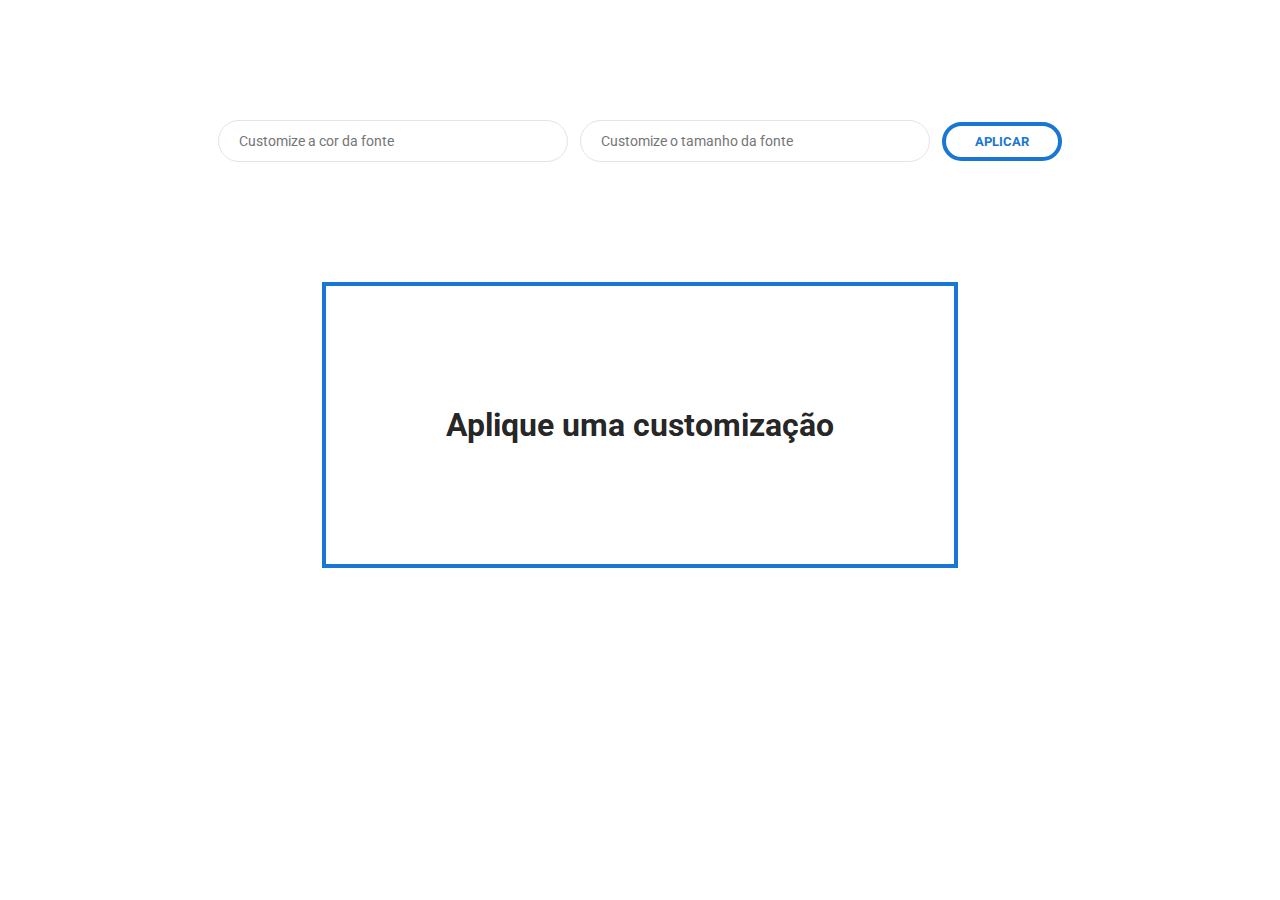
<file: PageStyleConfiguration/index.html>
<!DOCTYPE html>
<html lang="en">
<head>
  <meta charset="UTF-8">
  <meta name="viewport" content="width=device-width, initial-scale=1.0">

  <link rel="stylesheet" href="style/main.css">
  <link href="https://fonts.googleapis.com/css2?family=Roboto:wght@400;700&display=swap" rel="stylesheet"> 

  <title>Page Style Configuration</title>
</head>
<body>
  <form class="form__customize">
    <input class="form__customize--input" id="color" type="text" placeholder="Customize a cor da fonte" />
    <input class="form__customize--input" id="font" type="text" placeholder="Customize o tamanho da fonte" />
    <button type="button" class="form__customize--button" onclick="applyStyles()">Aplicar</button>
  </form>
  <main class="main__content">
    <h1 class="main__content--title">Aplique uma customização</h1>
  </main>
  <script src="./js/index.js"></script>
</body>
</html>
</file>
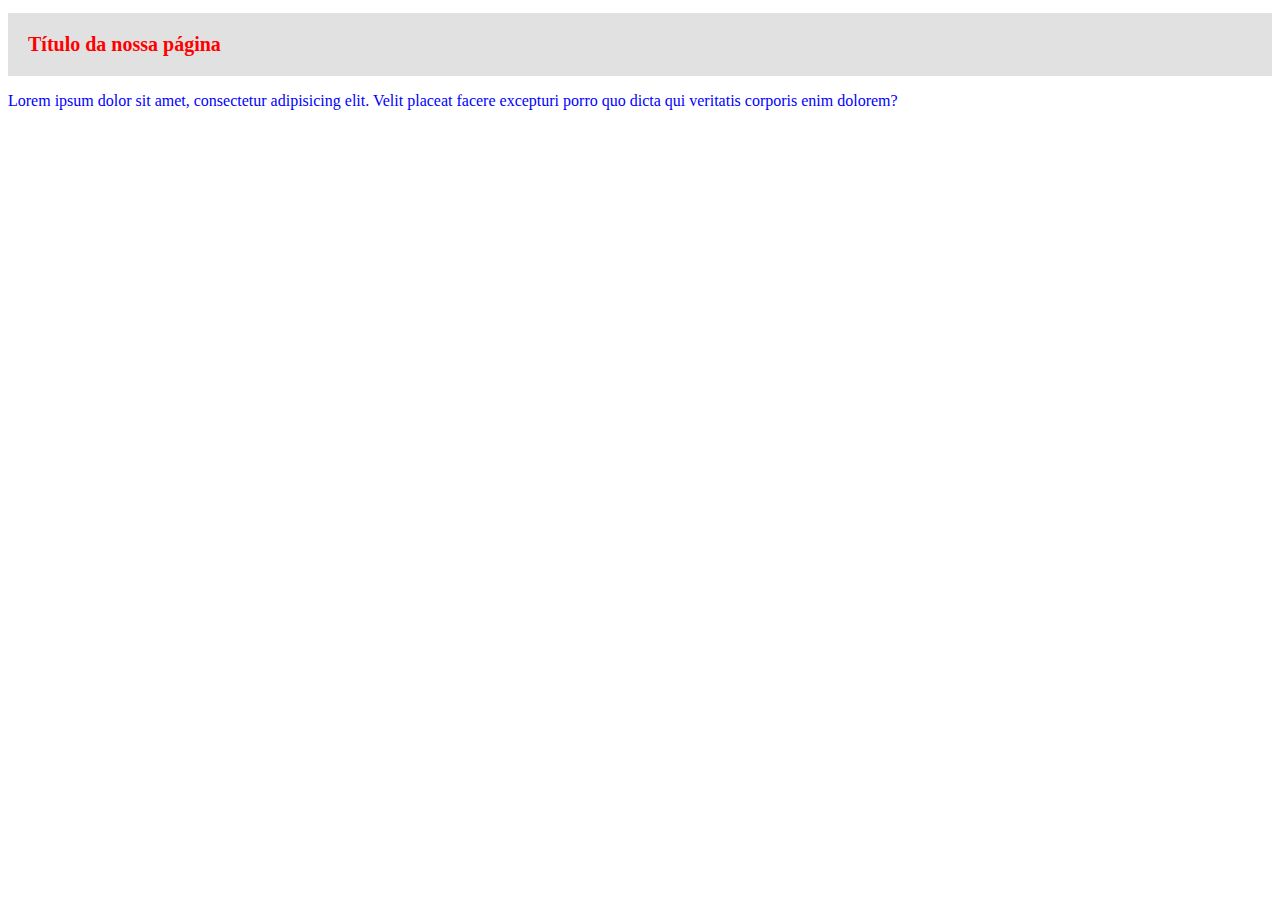
<file: cssDataLake.html>
<!DOCTYPE html>
<html lang="pt-br">

<head>
  <meta charset="UTF-8">
  <title>Data Lake CSS</title>

  <!-- ? Os estilos da página podem ser definidos dentro da tag <style> ou em um arquivo separado e refenciado utilizando a tag <link> -->
  <style>
    p {
      color: blue;
    }

    /* Referenciamos uma classe para estilização atraves do "." */
    .tituloClasse {
      font-size: 20px;
      color: red;
    }

    /* Referenciamos um id para estilização atraves do "#" */
    #tituloId {
      background-color: #e1e1e1;
      padding: 20px;
    }
  </style>
</head>

<body>
  <!-- ! IDs são unicos, ou seja, não podemos repeti-los nas tags -->
  <!-- ? Classes podem ser repetidas e são comumente mais utilizadas como referencia para estilização  -->
  <h1 class="tituloClasse" id="tituloId">Título da nossa página</h1>

  <p>Lorem ipsum dolor sit amet, consectetur adipisicing elit. Velit placeat facere excepturi porro quo dicta qui
    veritatis corporis enim dolorem?</p>

  <!-- TODO: Estudar sobre propriedades CSS e estilizações no geral (link no slide) -->
</body>

</html>
</file>
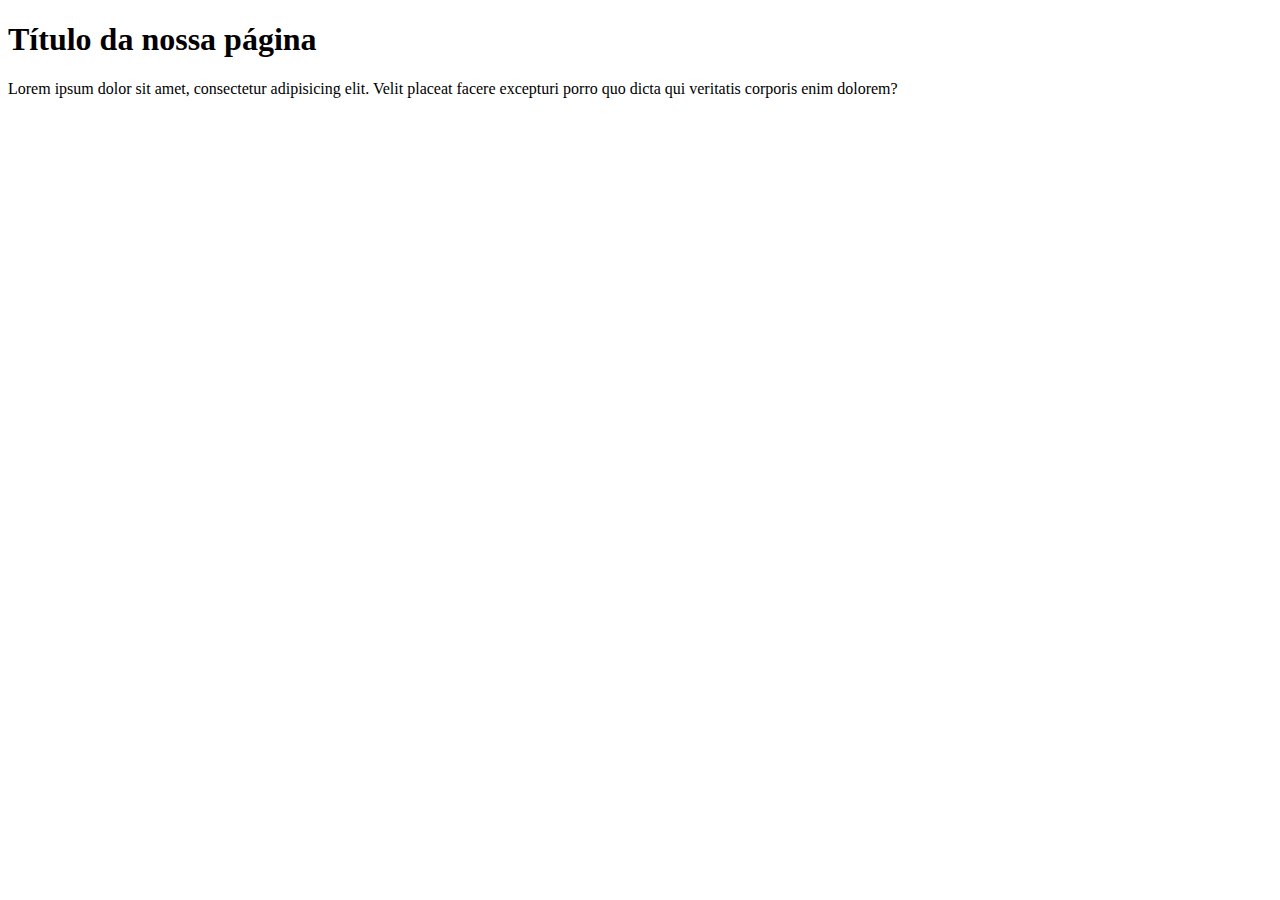
<file: htmlDataLake.html>
<!DOCTYPE html> <!-- ? O Doctype avisa aos browsers, robôs de busca, leitores de tela etc de que tipo de documento eles estão prestes a carregar. -->
<html lang="pt-br"> <!-- ? A tag <html> quer dizer que tudo o que estiver entre as tags é escrito em HTML. -->

<head> <!-- ? Na tag <head> nós indicamos o título do documento e a tabela de caractéres que o browser deve usar para renderizar seu texto. -->
  <meta charset="UTF-8">
  <title>Data Lake HTML</title>
</head>

<body>  <!-- ? É dentro deste elemento que vamos escrever todo o código HTML do resto do site. -->
  <h1>Título da nossa página</h1>
  <p>Lorem ipsum dolor sit amet, consectetur adipisicing elit. Velit placeat facere excepturi porro quo dicta qui
    veritatis corporis enim dolorem?</p>
</body>

  <!-- TODO: Estudar sobre as tags HTML (link no slide) -->
</html>
</file>
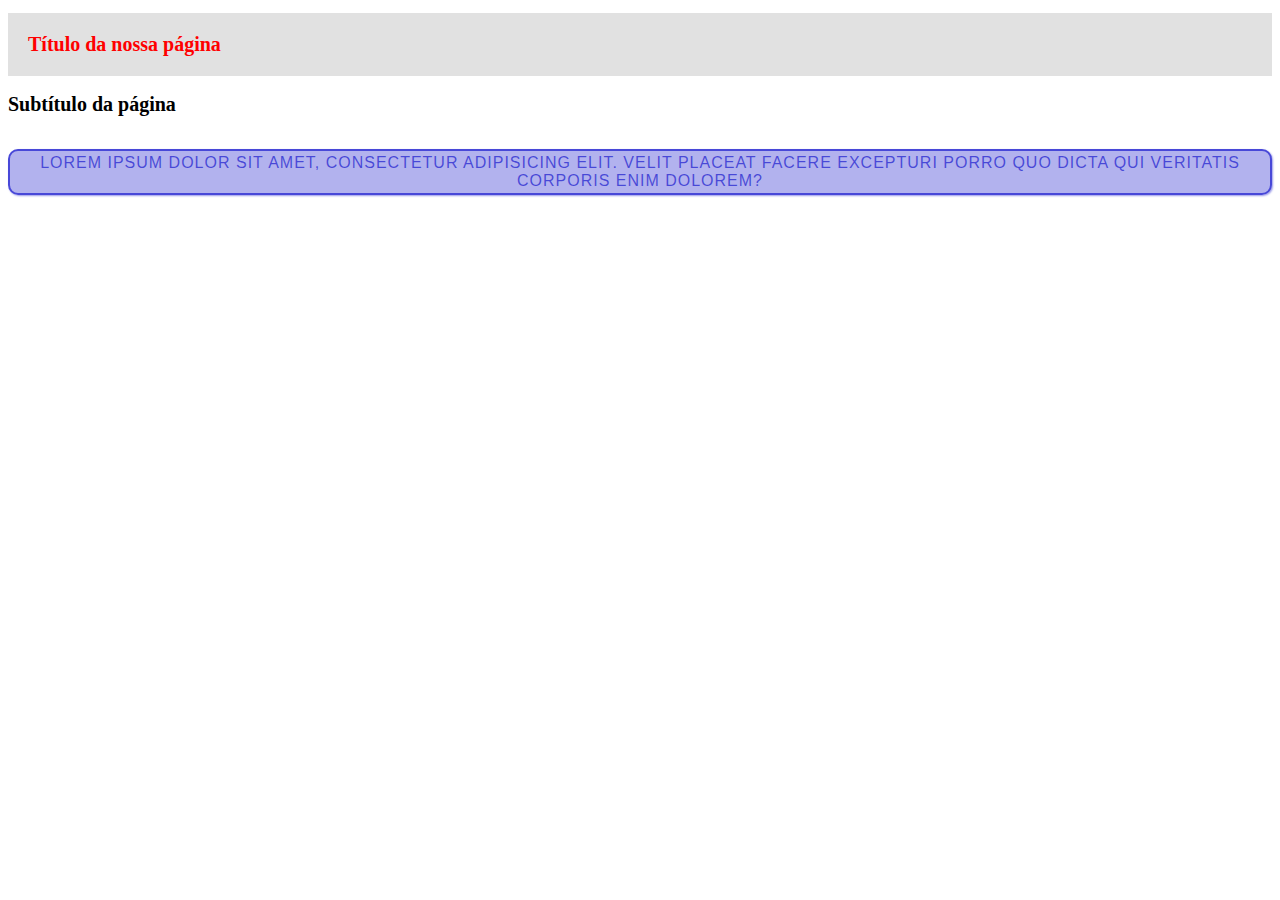
<file: javascriptDataLake/javascriptDataLake01.html>
<!DOCTYPE html>
<html lang="pt-br">

<head>
  <meta charset="UTF-8">
  <meta name="viewport" content="width=device-width, initial-scale=1.0">
  <title>Data Lake JS - 01</title>

  <link rel="stylesheet" href="styles.css"> <!-- ? Aqui referenciamos um arquivo CSS externo -->
</head>

<body>
  <h1 class="tituloClasse" id="tituloId">Título da nossa página</h1>
  <h2 class="tituloClasse">Subtítulo da página</h2>
  <p>Lorem ipsum dolor sit amet, consectetur adipisicing elit. Velit placeat facere excepturi porro quo dicta qui
    veritatis corporis enim dolorem?</p>

  <!-- ? Assim como o CSS, os Scripts podem ser definidos num arquivo externo .js ou dentro da tag <script> -->
  <script>
    // Gravando em variáveis os elementos do HTML por Classe e Id
    const elementoTituloPorClasse = document.getElementsByClassName('tituloClasse');
    console.log('Por classe: ', elementoTituloPorClasse);

    const elementoTituloPorId = document.getElementById('tituloId');
    console.log('Por Id: ', elementoTituloPorId);

    // Estilizando cor da fonte do elemento com Id == 'tituloId'
    elementoTituloPorId.style.color = "red";
  </script>
</body>

</html>
</file>
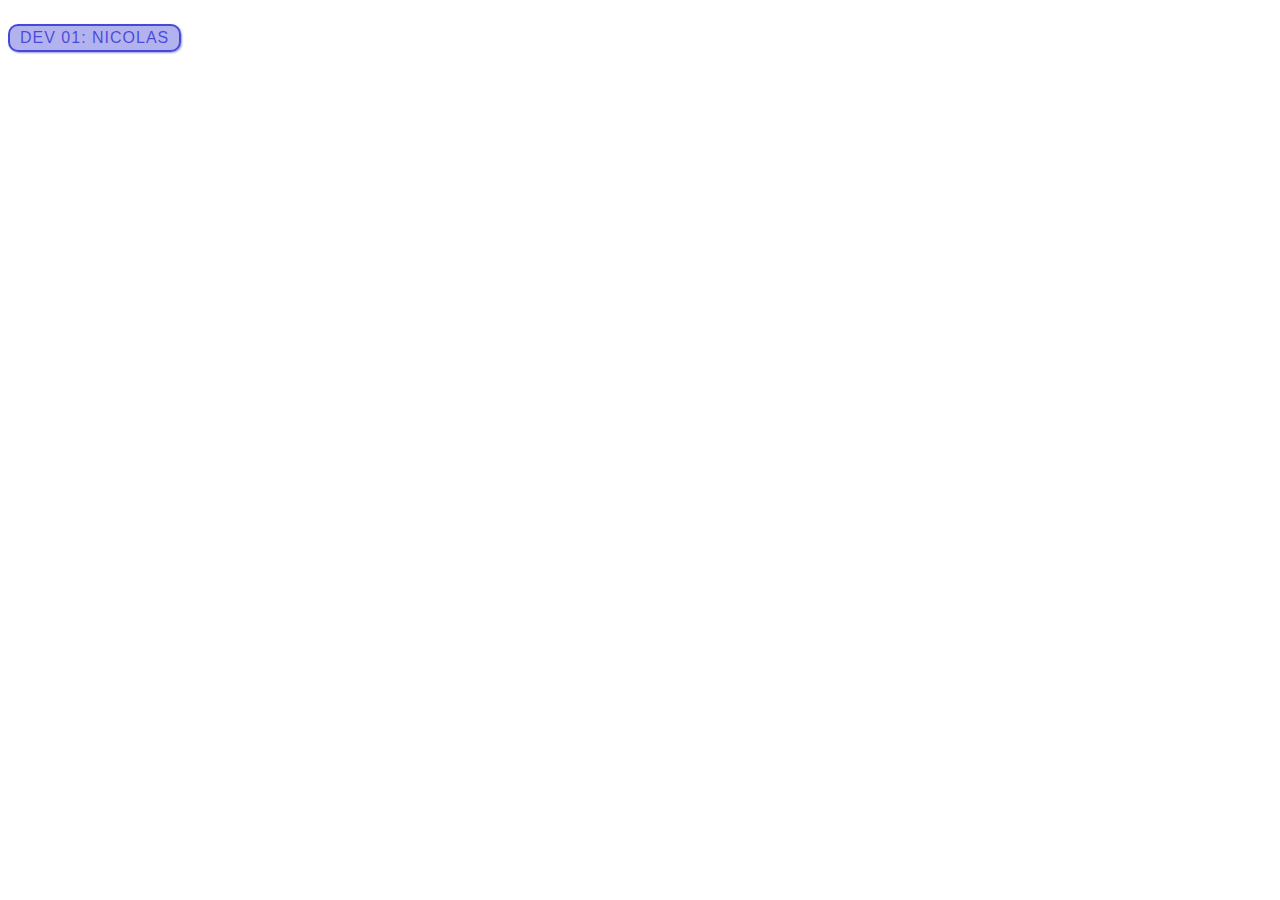
<file: javascriptDataLake/javascriptDataLake02.html>
<!DOCTYPE html>
<html lang="pt-br">

<head>
  <meta charset="UTF-8">
  <meta name="viewport" content="width=device-width, initial-scale=1.0">
  <title>Data Lake JS - 02</title>

  <link rel="stylesheet" href="styles.css"> <!-- ? Aqui referenciamos um arquivo CSS externo -->
</head>

<body>
  <p>Dev 01: Nicolas</p>

  <!-- ? Assim como o CSS, os Scripts podem ser definidos num arquivo externo .js ou dentro da tag <script> -->
  <script>
    const paragrafo = document.querySelector('p');

    // Aqui adicionamos ao elemento "paragrafo" uma "escuta", onde o browser espera por um evento predefinido (no caso, click)
    paragrafo.addEventListener('click', atualizarNome);

    // funcao atualizarNome() altera o texto do elemento após evento de click
    function atualizarNome() {
      const nome = prompt('Insira um novo nome') || 'Nicolas';
      paragrafo.textContent = 'Dev 01: ' + nome;
    }
  </script>
</body>

</html>
</file>
<file: javascriptDataLake/styles.css>
.tituloClasse {
  font-size: 20px;
}

#tituloId {
  background-color: #e1e1e1;
  padding: 20px;
}

p {
  font-family: 'helvetica neue', helvetica, sans-serif;
  letter-spacing: 1px;
  text-transform: uppercase;
  text-align: center;
  border: 2px solid rgba(0,0,200,0.6);
  background: rgba(0,0,200,0.3);
  color: rgba(0,0,200,0.6);
  box-shadow: 1px 1px 2px rgba(0,0,200,0.4);
  border-radius: 10px;
  padding: 3px 10px;
  display: inline-block;
  cursor:pointer;
}
</file>
<file: PageStyleConfiguration/style/main.css>
* {
  margin: 0;
  padding: 0;
  box-sizing: border-box;
  font-family: 'Roboto', sans-serif;
}

/* ? Reset de estilizações que o browser adiciona automaticamente */

.form__customize {
  padding: 120px;
  display: flex;
  justify-content: center;
  align-items: center;
  width: 100%;
}

.form__customize--input {
  text-indent: 8px;
  font-size: 14px;
  padding: 12px;
  border: 1px solid #e4e4e4;
  width: 350px;
  border-radius: 24px;
  margin-right: 12px;
}

.form__customize--button {
  text-transform: uppercase;
  cursor: pointer;
  width: 120px;
  padding: 8px;
  border: 4px solid #1976d2;
  color: #1976d2;
  font-weight: bold;
  background-color: transparent;
  border-radius: 24px;
}

.main__content {
  display: flex;
  justify-content: center;
  align-items: center;
}

.main__content--title {
  max-width: 100vw;
  padding: 120px;
  color: rgba(0, 0, 0, .87);
  border: 4px solid #1976d2;
}
</file>
